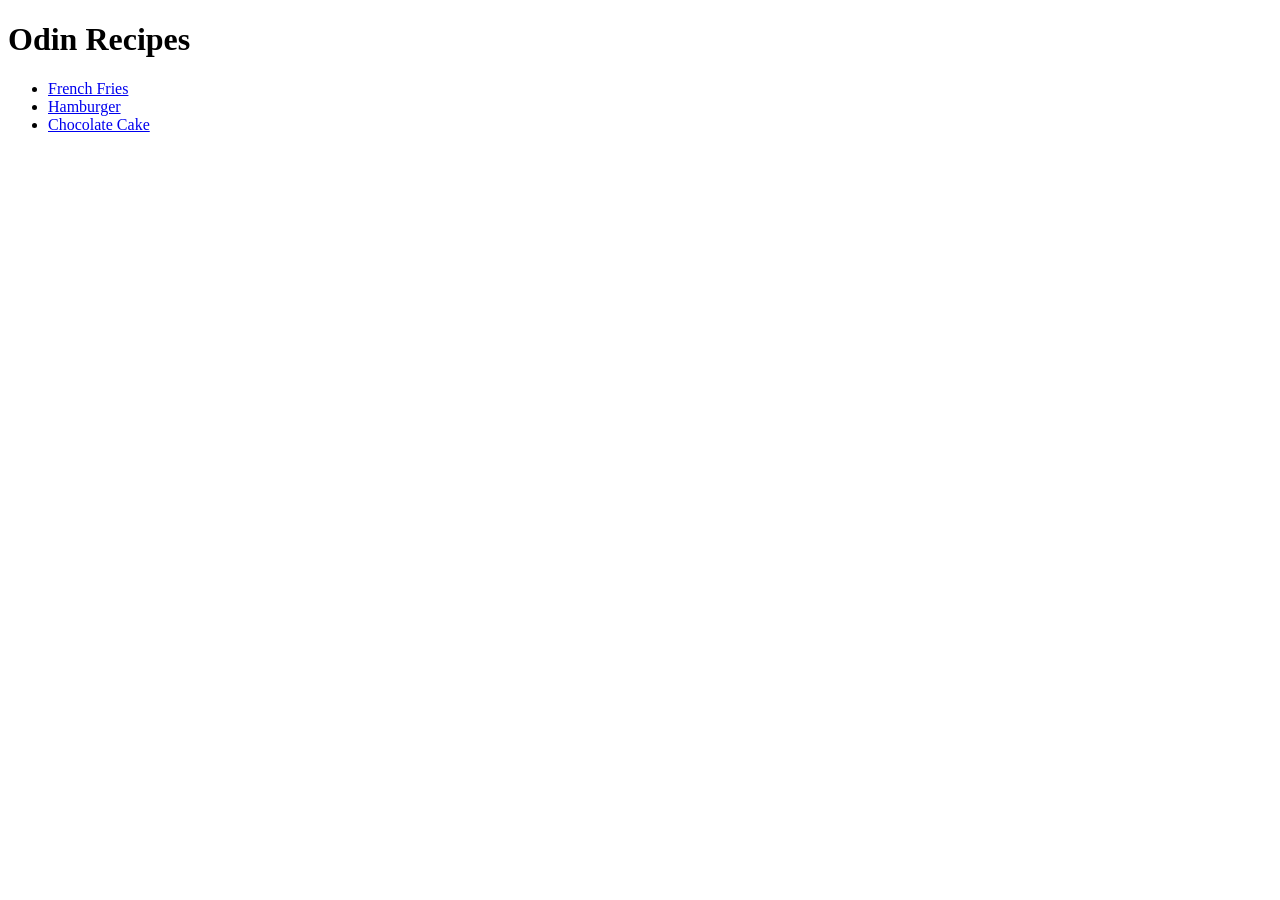
<file: index.html>
<!DOCTYPE html>
<html lang="en">
<head>
    <meta charset="UTF-8">
    <meta name="viewport" content="width=device-width, initial-scale=1.0">
    <title>Recipes</title>
</head>
<body>
    <h1>Odin Recipes</h1>

    <!-- TODO: Put all links in an unordered list -->
     <ul>
        <li><a href="./recipes/frenchfries.html">French Fries</a></li>
        <li><a href="./recipes/hamburger.html">Hamburger</a></li>
        <li><a href="./recipes/chocolatecake.html">Chocolate Cake</a></li>
     </ul>
   
</body>
</html>
</file>
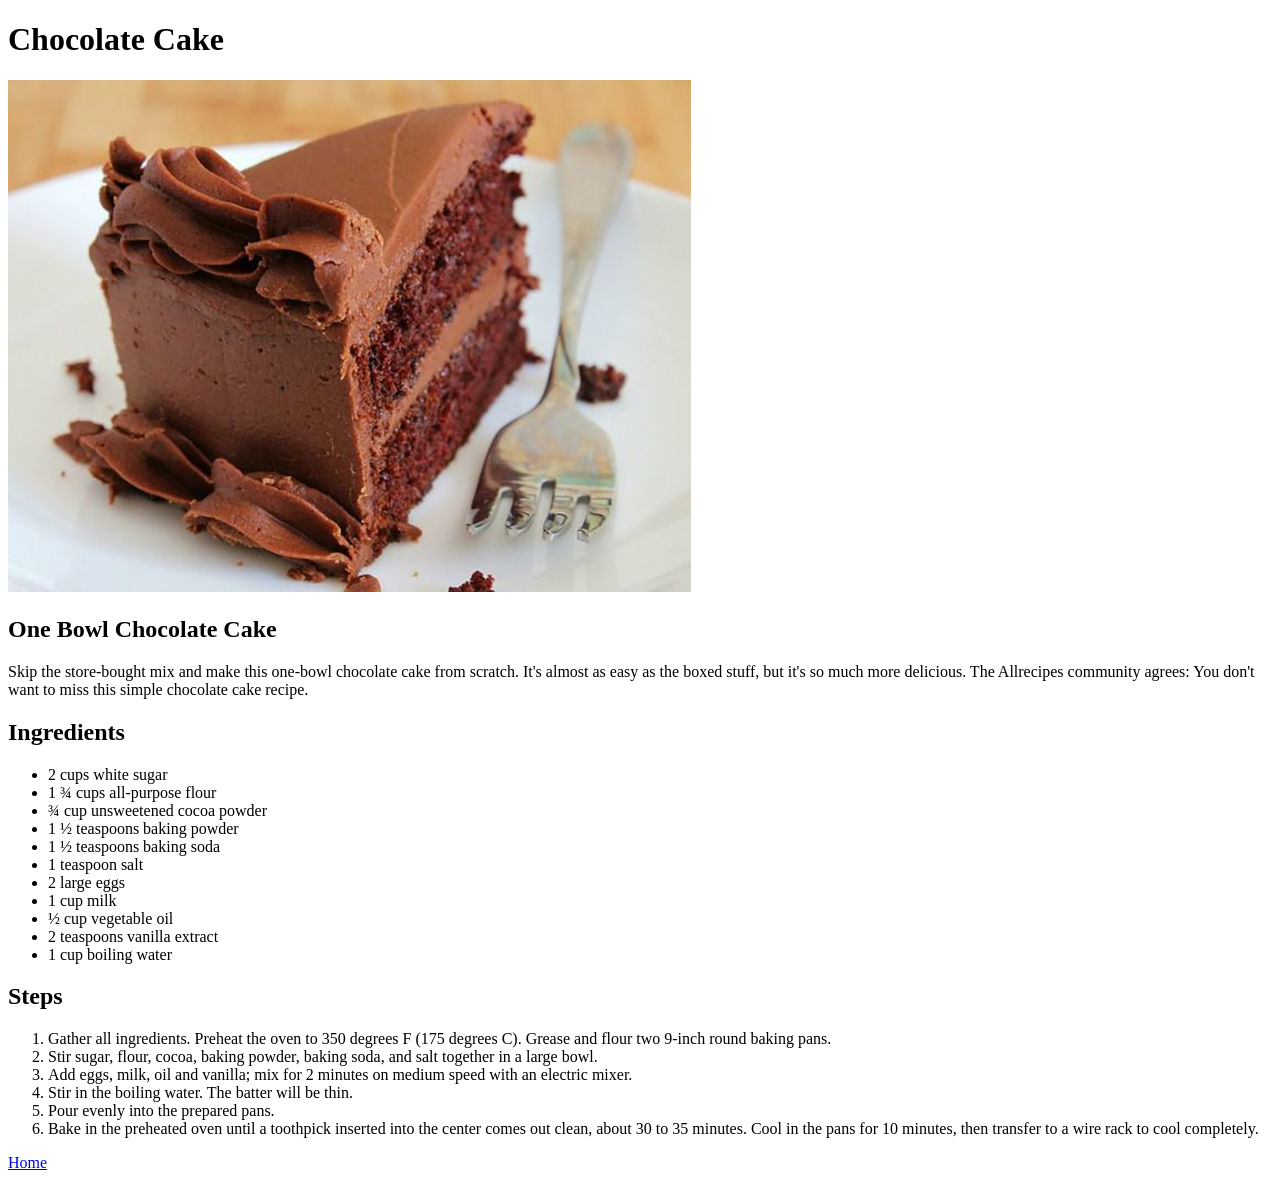
<file: recipes/chocolatecake.html>
<!DOCTYPE html>
<html lang="en">
<head>
    <meta charset="UTF-8">
    <meta name="viewport" content="width=device-width, initial-scale=1.0">
    <title>Chocolate Cake | Recipe</title>
</head>
<body>
    <h1>Chocolate Cake</h1>
    <img src="../images/chocolatecake.jpg" alt="chocolate cake">

    <h2>One Bowl Chocolate Cake</h2>
    <p>Skip the store-bought mix and make this one-bowl chocolate cake from scratch. It's almost as easy as the boxed stuff, but it's so much more delicious. The Allrecipes community agrees: You don't want to miss this simple chocolate cake recipe.</p>

    <h2>Ingredients</h2>
    <ul>
        <li>2 cups white sugar</li>
        <li>1 ¾ cups all-purpose flour</li>
        <li>¾ cup unsweetened cocoa powder</li>
        <li>1 ½ teaspoons baking powder</li>
        <li>1 ½ teaspoons baking soda</li>
        <li>1 teaspoon salt</li>
        <li>2 large eggs</li>
        <li>1 cup milk</li>
        <li>½ cup vegetable oil</li>
        <li>2 teaspoons vanilla extract</li>
        <li>1 cup boiling water</li>
    </ul>

    <h2>Steps</h2>
    <ol>
        <li>Gather all ingredients. Preheat the oven to 350 degrees F (175 degrees C). Grease and flour two 9-inch round baking pans.</li>
        <li>Stir sugar, flour, cocoa, baking powder, baking soda, and salt together in a large bowl.</li>
        <li>Add eggs, milk, oil and vanilla; mix for 2 minutes on medium speed with an electric mixer.</li>
        <li>Stir in the boiling water. The batter will be thin.</li>
        <li>Pour evenly into the prepared pans.</li>
        <li>Bake in the preheated oven until a toothpick inserted into the center comes out clean, about 30 to 35 minutes. Cool in the pans for 10 minutes, then transfer to a wire rack to cool completely.</li>
    </ol>
    
    <a href="../index.html">Home</a>
</body>
</html>
</file>
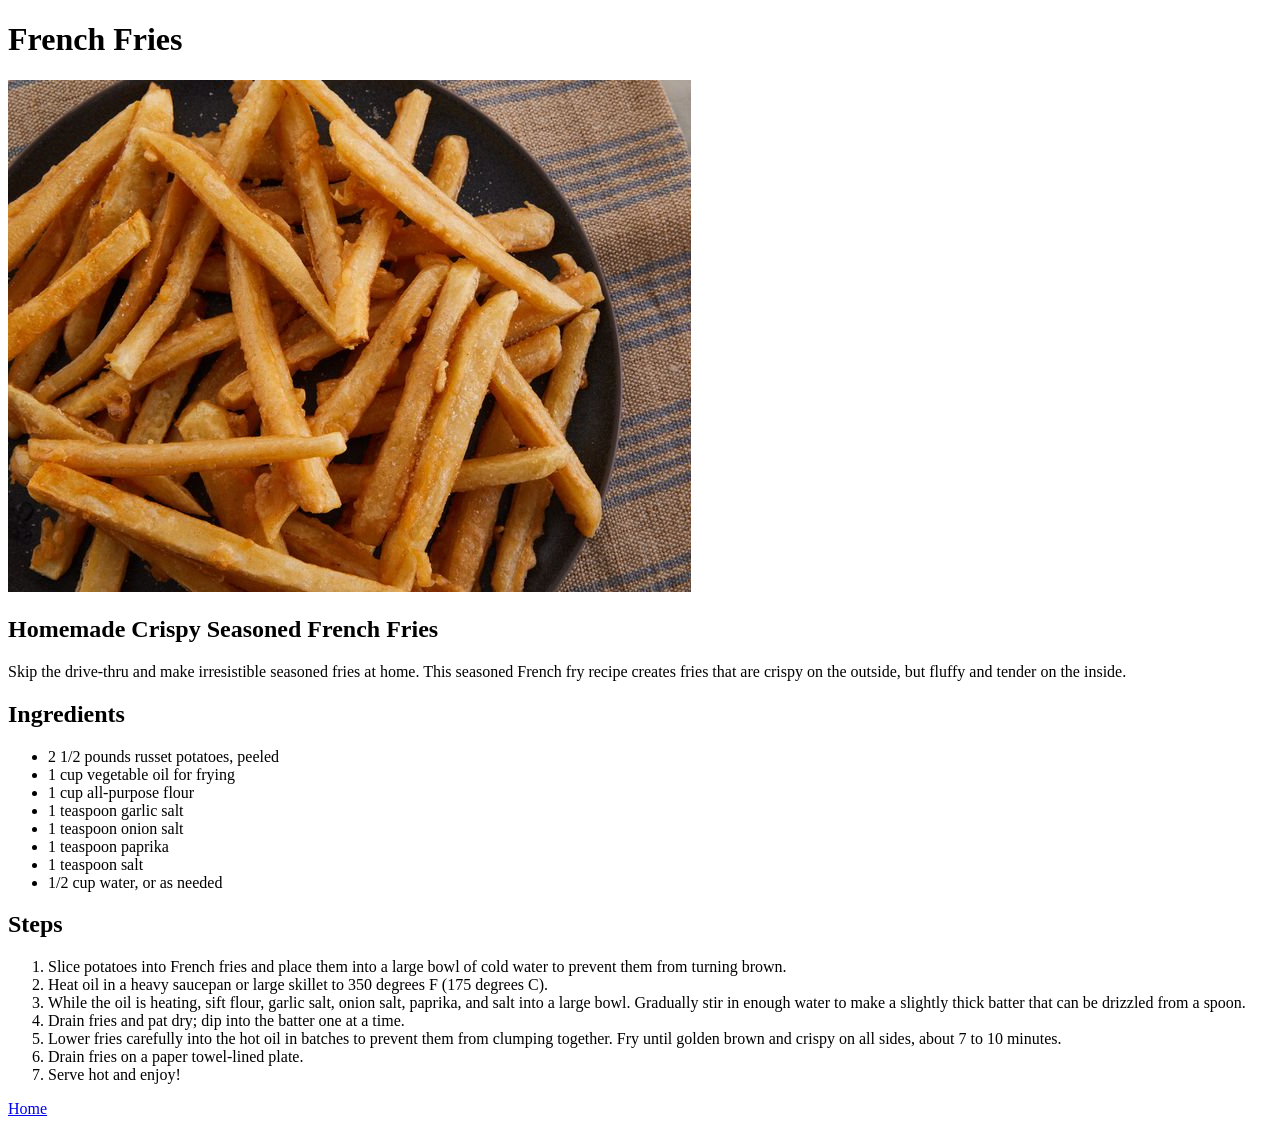
<file: recipes/frenchfries.html>
<!DOCTYPE html>
<html lang="en">
<head>
    <meta charset="UTF-8">
    <meta name="viewport" content="width=device-width, initial-scale=1.0">
    <title>French Fries | Recipe</title>
</head>
<body>
    <h1>French Fries</h1>
    <img src="../images/frenchfries.jpg" alt="french fries">

    <h2>Homemade Crispy Seasoned French Fries</h2>
    <p>Skip the drive-thru and make irresistible seasoned fries at home. This seasoned French fry recipe creates fries that are crispy on the outside, but fluffy and tender on the inside.</p>

    <h2>Ingredients</h2>
    <ul>
        <li>2 1/2 pounds russet potatoes, peeled</li>
        <li>1 cup vegetable oil for frying</li>
        <li>1 cup all-purpose flour</li>
        <li>1 teaspoon garlic salt</li>
        <li>1 teaspoon onion salt</li>
        <li>1 teaspoon paprika</li>
        <li>1 teaspoon salt</li>
        <li>1/2 cup water, or as needed</li>
    </ul>

    <h2>Steps</h2>
    <ol>
        <li>Slice potatoes into French fries and place them into a large bowl of cold water to prevent them from turning brown.</li>
        <li>Heat oil in a heavy saucepan or large skillet to 350 degrees F (175 degrees C).</li>
        <li>While the oil is heating, sift flour, garlic salt, onion salt, paprika, and salt into a large bowl. Gradually stir in enough water to make a slightly thick batter that can be drizzled from a spoon.</li>
        <li>Drain fries and pat dry; dip into the batter one at a time.</li>
        <li>Lower fries carefully into the hot oil in batches to prevent them from clumping together. Fry until golden brown and crispy on all sides, about 7 to 10 minutes.</li>
        <li>Drain fries on a paper towel-lined plate.</li>
        <li>Serve hot and enjoy!</li>
    </ol>
    <a href="../index.html">Home</a>
</body>
</html>
</file>
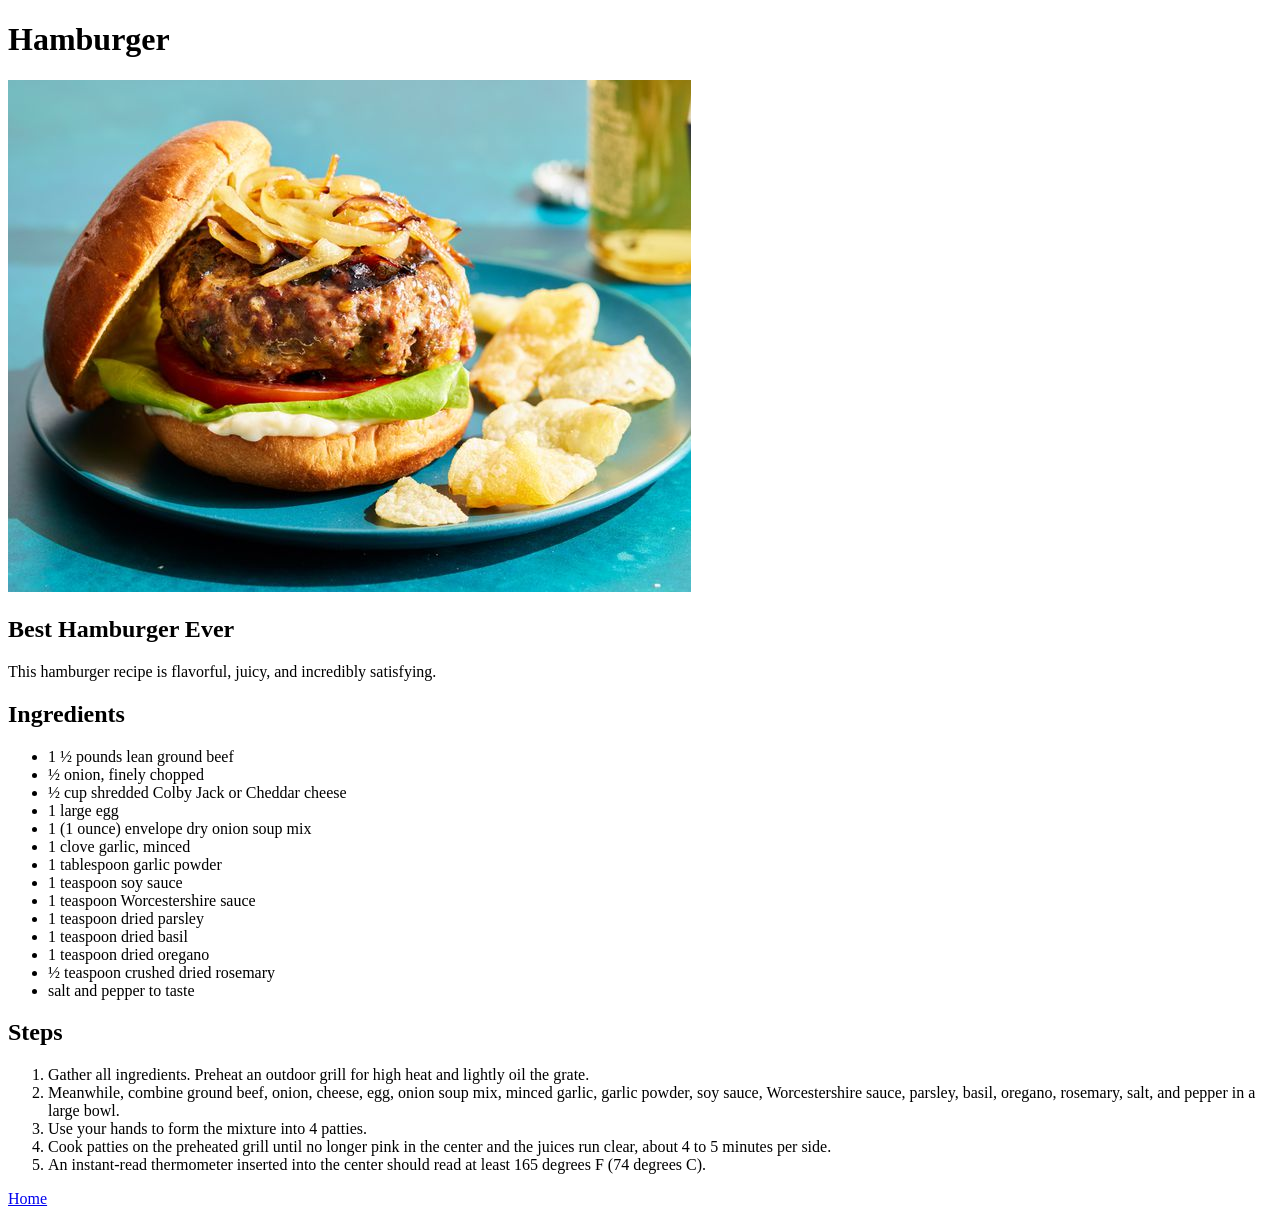
<file: recipes/hamburger.html>
<!DOCTYPE html>
<html lang="en">
<head>
    <meta charset="UTF-8">
    <meta name="viewport" content="width=device-width, initial-scale=1.0">
    <title>Hamburger | Recipe</title>
</head>
<body>
    <h1>Hamburger</h1>
    <img src="../images/hamburger.jpg" alt="chocolate cake">

    <h2>Best Hamburger Ever</h2>
    <p>This hamburger recipe is flavorful, juicy, and incredibly satisfying.</p>

    <h2>Ingredients</h2>
    <ul>
        <li>1 ½ pounds lean ground beef</li>
        <li>½ onion, finely chopped</li>
        <li>½ cup shredded Colby Jack or Cheddar cheese</li>
        <li>1 large egg</li>
        <li>1 (1 ounce) envelope dry onion soup mix</li>
        <li>1 clove garlic, minced</li>
        <li>1 tablespoon garlic powder</li>
        <li>1 teaspoon soy sauce</li>
        <li>1 teaspoon Worcestershire sauce</li>
        <li>1 teaspoon dried parsley</li>
        <li>1 teaspoon dried basil</li>
        <li>1 teaspoon dried oregano</li>
        <li>½ teaspoon crushed dried rosemary</li>
        <li>salt and pepper to taste</li>
    </ul>

    <h2>Steps</h2>
    <ol>
       <li>Gather all ingredients. Preheat an outdoor grill for high heat and lightly oil the grate.</li>
       <li>Meanwhile, combine ground beef, onion, cheese, egg, onion soup mix, minced garlic, garlic powder, soy sauce, Worcestershire sauce, parsley, basil, oregano, rosemary, salt, and pepper in a large bowl.</li>
       <li>Use your hands to form the mixture into 4 patties.</li>
       <li>Cook patties on the preheated grill until no longer pink in the center and the juices run clear, about 4 to 5 minutes per side.</li>
       <li>An instant-read thermometer inserted into the center should read at least 165 degrees F (74 degrees C).</li>
    </ol>
    
    <a href="../index.html">Home</a>
</body>
</html>
</file>
